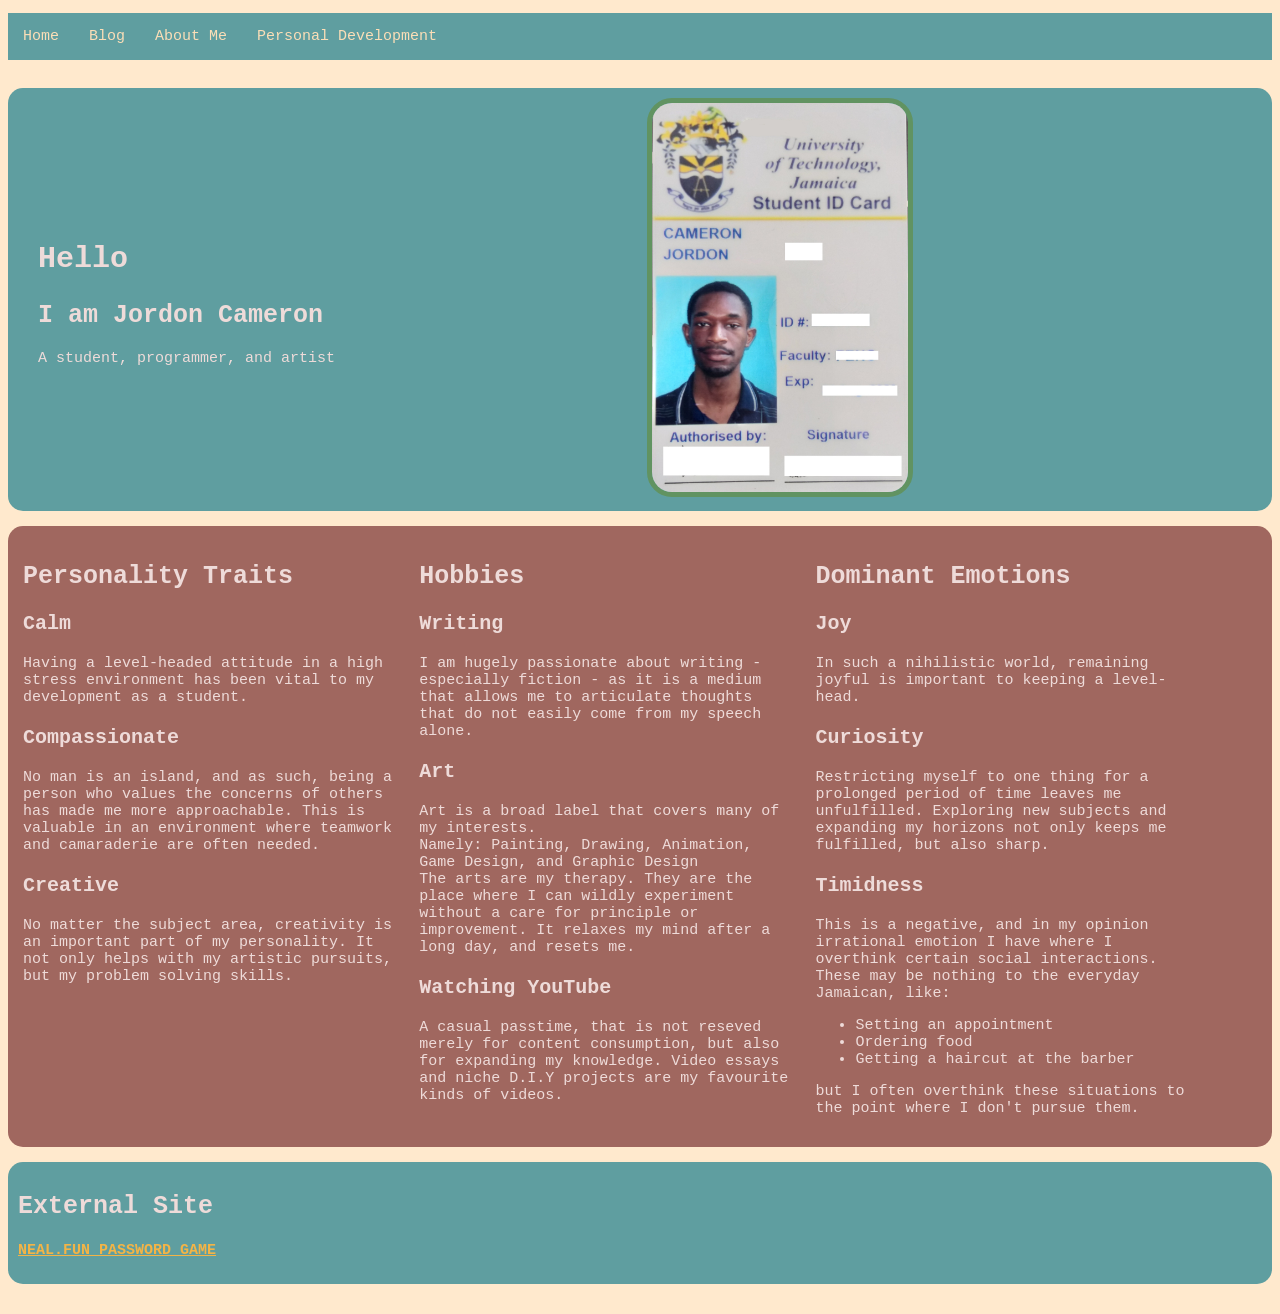
<file: index.html>
<!DOCTYPE html>
<html lang="en">
    <head>
        <meta charset="UTF-8">
        <meta name="viewport" content="width=device-width, initial-scale=1.0">
        <link rel="stylesheet" href="style.css">
        <title>Home</title>
    </head>
    <body id="indexpage">
        <ul class="navbar">
            <li><a href="index.html">Home</a></li>
            <li><a href="Codes/blog.html">Blog</a></li>
            <li><a href="Codes/aboutMe.html">About Me</a></li>
            <li><a href="Codes/personalDevelopment.html">Personal Development</a></li>
        </ul>
        <br>
        <section class="Hpage1">
            <div id="H1div1">
                <h1>Hello</h1>
                <h2>I am Jordon Cameron</h2>
                <p>A student, programmer, and artist</p>
            </div>
            <div>
                <a href="mailto:jordoncam11@gmail.com?subject=Re:%20Website%20Portfolio%20Assignment">
                    <img id="studentID" src="Assets/StudentID.jpg" alt="Image not found">
                </a>
            </div>
        </section>
        <br>
        <section class="Hpage2">
            <div id="H2div">
                <!--Add commentary on how this affects your school life-->
                <h2>Personality Traits</h2>
                <h3>Calm</h3>
                <p>Having a level-headed attitude in a high stress environment has been vital to my development as a student.</p>

                <h3>Compassionate</h3>
                <p>No man is an island, and as such, being a person who values the concerns of others has made me more approachable. This is valuable in an environment where teamwork and camaraderie are often needed.</p>

                <h3>Creative</h3>
                <p>No matter the subject area, creativity is an important part of my personality. It not only helps with my artistic pursuits, but my problem solving skills.</p>
            </div>
            
            <div id="H2div">
                <h2>Hobbies</h2>
                <h3>Writing</h3>
                <p>I am hugely passionate about writing - especially fiction - as it is a medium that allows me to articulate thoughts that do not easily come from my speech alone.</p>

                <h3>Art</h3>
                <p>Art is a broad label that covers many of my interests.
                <br>Namely: Painting, Drawing, Animation, Game Design, and Graphic Design
                <br>The arts are my therapy. They are the place where I can wildly experiment without a care for principle or improvement. It relaxes my mind after a long day, and resets me.</p>

                <h3>Watching YouTube</h3>
                <p>A casual passtime, that is not reseved merely for content consumption, but also for expanding my knowledge. Video essays and niche D.I.Y projects are my favourite kinds of videos.</p>
            </div>

            <div id="H2div">
                <h2>Dominant Emotions</h2>
                <h3>Joy</h3>
                <p>In such a nihilistic world, remaining joyful is important to keeping a level-head.</p>

                <h3>Curiosity</h3>
                <p>Restricting myself to one thing for a prolonged period of time leaves me unfulfilled. Exploring new subjects and expanding my horizons not only keeps me fulfilled, but also sharp.</p>

                <h3>Timidness</h3>
                <p>This is a negative, and in my opinion irrational emotion I have where I overthink certain social interactions. These may be nothing to the everyday Jamaican, like: </p>
                <ul>
                    <li>Setting an appointment</li>
                    <li>Ordering food</li>
                    <li>Getting a haircut at the barber</li>
                </ul>
                <p> but I often overthink these situations to the point where I don't pursue them.</p>
            </div>
        </section>
        <br>
        <section class="Hpage3">
            <h2>External Site</h2>
            <a href="https://neal.fun/password-game/"><p><b>NEAL.FUN PASSWORD GAME</b></p></a>
        </section>
    </body>
</html>
</file>
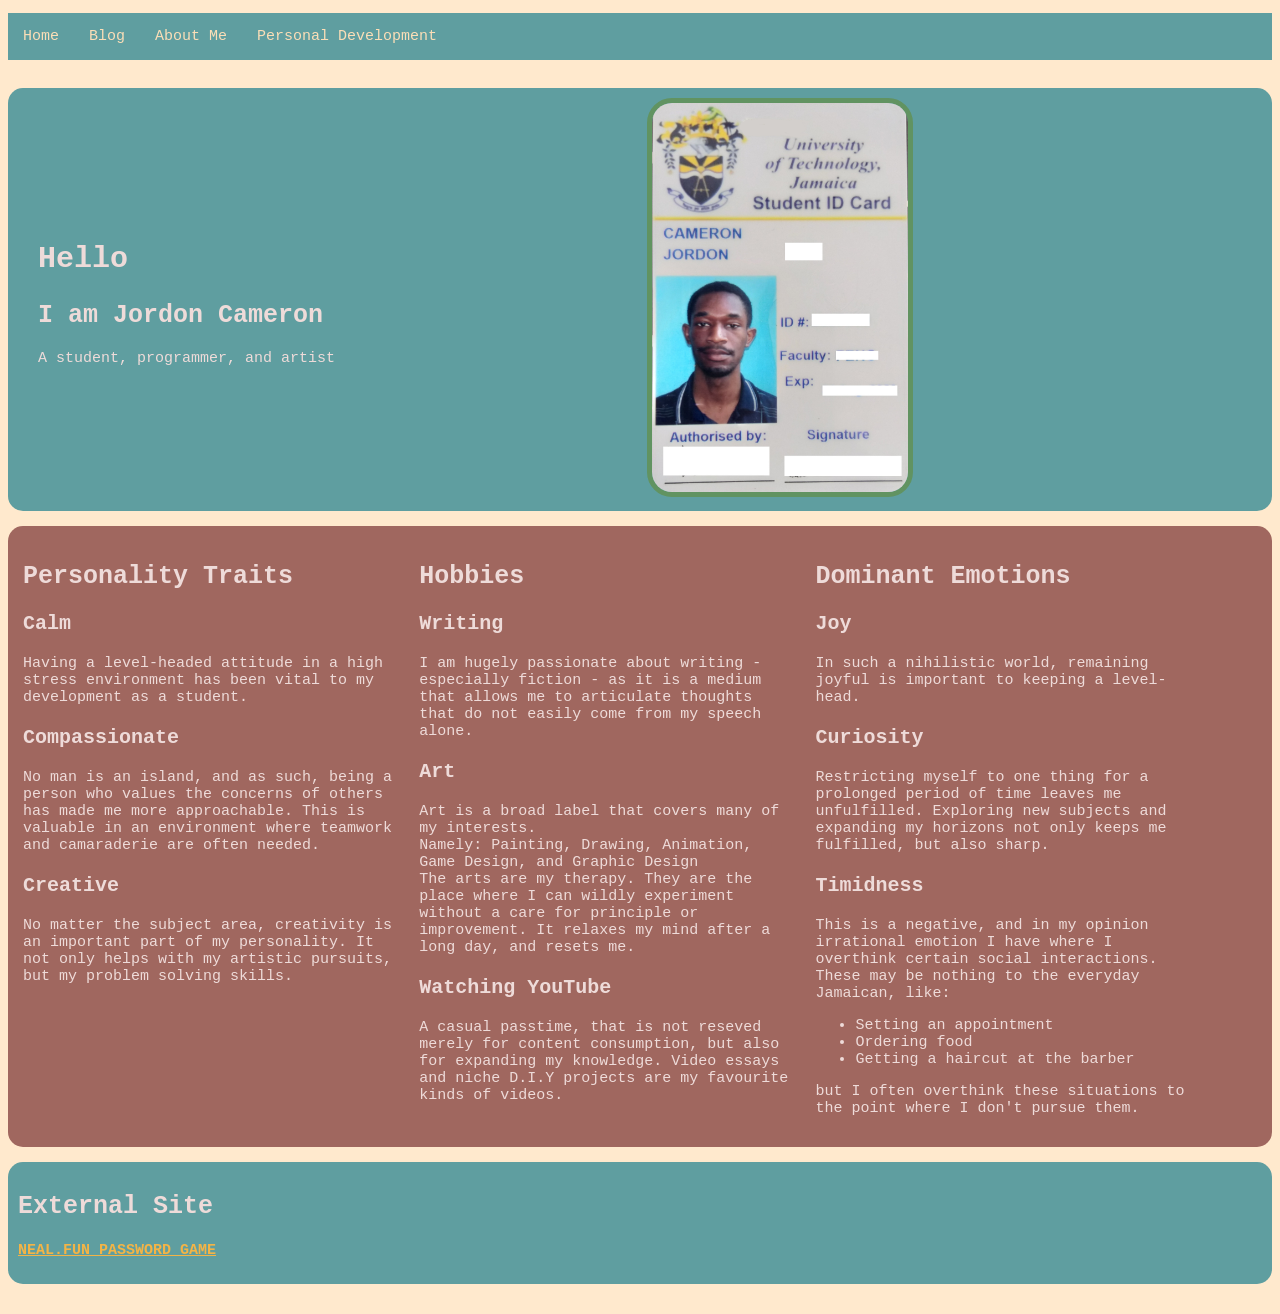
<file: Codes/index.html>
<!DOCTYPE html>
<html lang="en">
    <head>
        <meta charset="UTF-8">
        <meta name="viewport" content="width=device-width, initial-scale=1.0">
        <link rel="stylesheet" href="../style.css">
        <title>Home</title>
    </head>
    <body id="indexpage">
        <ul class="navbar">
            <li><a href="index.html">Home</a></li>
            <li><a href="blog.html">Blog</a></li>
            <li><a href="aboutMe.html">About Me</a></li>
            <li><a href="personalDevelopment.html">Personal Development</a></li>
        </ul>
        <br>
        <section class="Hpage1">
            <div id="H1div1">
                <h1>Hello</h1>
                <h2>I am Jordon Cameron</h2>
                <p>A student, programmer, and artist</p>
            </div>
            <div>
                <a href="mailto:jordoncam11@gmail.com?subject=Re:%20Website%20Portfolio%20Assignment">
                    <img id="studentID" src="../Assets/StudentID.jpg" alt="Image not found">
                </a>
            </div>
        </section>
        <br>
        <section class="Hpage2">
            <div id="H2div">
                <!--Add commentary on how this affects your school life-->
                <h2>Personality Traits</h2>
                <h3>Calm</h3>
                <p>Having a level-headed attitude in a high stress environment has been vital to my development as a student.</p>

                <h3>Compassionate</h3>
                <p>No man is an island, and as such, being a person who values the concerns of others has made me more approachable. This is valuable in an environment where teamwork and camaraderie are often needed.</p>

                <h3>Creative</h3>
                <p>No matter the subject area, creativity is an important part of my personality. It not only helps with my artistic pursuits, but my problem solving skills.</p>
            </div>
            
            <div id="H2div">
                <h2>Hobbies</h2>
                <h3>Writing</h3>
                <p>I am hugely passionate about writing - especially fiction - as it is a medium that allows me to articulate thoughts that do not easily come from my speech alone.</p>

                <h3>Art</h3>
                <p>Art is a broad label that covers many of my interests.
                <br>Namely: Painting, Drawing, Animation, Game Design, and Graphic Design
                <br>The arts are my therapy. They are the place where I can wildly experiment without a care for principle or improvement. It relaxes my mind after a long day, and resets me.</p>

                <h3>Watching YouTube</h3>
                <p>A casual passtime, that is not reseved merely for content consumption, but also for expanding my knowledge. Video essays and niche D.I.Y projects are my favourite kinds of videos.</p>
            </div>

            <div id="H2div">
                <h2>Dominant Emotions</h2>
                <h3>Joy</h3>
                <p>In such a nihilistic world, remaining joyful is important to keeping a level-head.</p>

                <h3>Curiosity</h3>
                <p>Restricting myself to one thing for a prolonged period of time leaves me unfulfilled. Exploring new subjects and expanding my horizons not only keeps me fulfilled, but also sharp.</p>

                <h3>Timidness</h3>
                <p>This is a negative, and in my opinion irrational emotion I have where I overthink certain social interactions. These may be nothing to the everyday Jamaican, like: </p>
                <ul>
                    <li>Setting an appointment</li>
                    <li>Ordering food</li>
                    <li>Getting a haircut at the barber</li>
                </ul>
                <p> but I often overthink these situations to the point where I don't pursue them.</p>
            </div>
        </section>
        <br>
        <section class="Hpage3">
            <h2>External Site</h2>
            <a href="https://neal.fun/password-game/"><p><b>NEAL.FUN PASSWORD GAME</b></p></a>
        </section>
    </body>
</html>
</file>
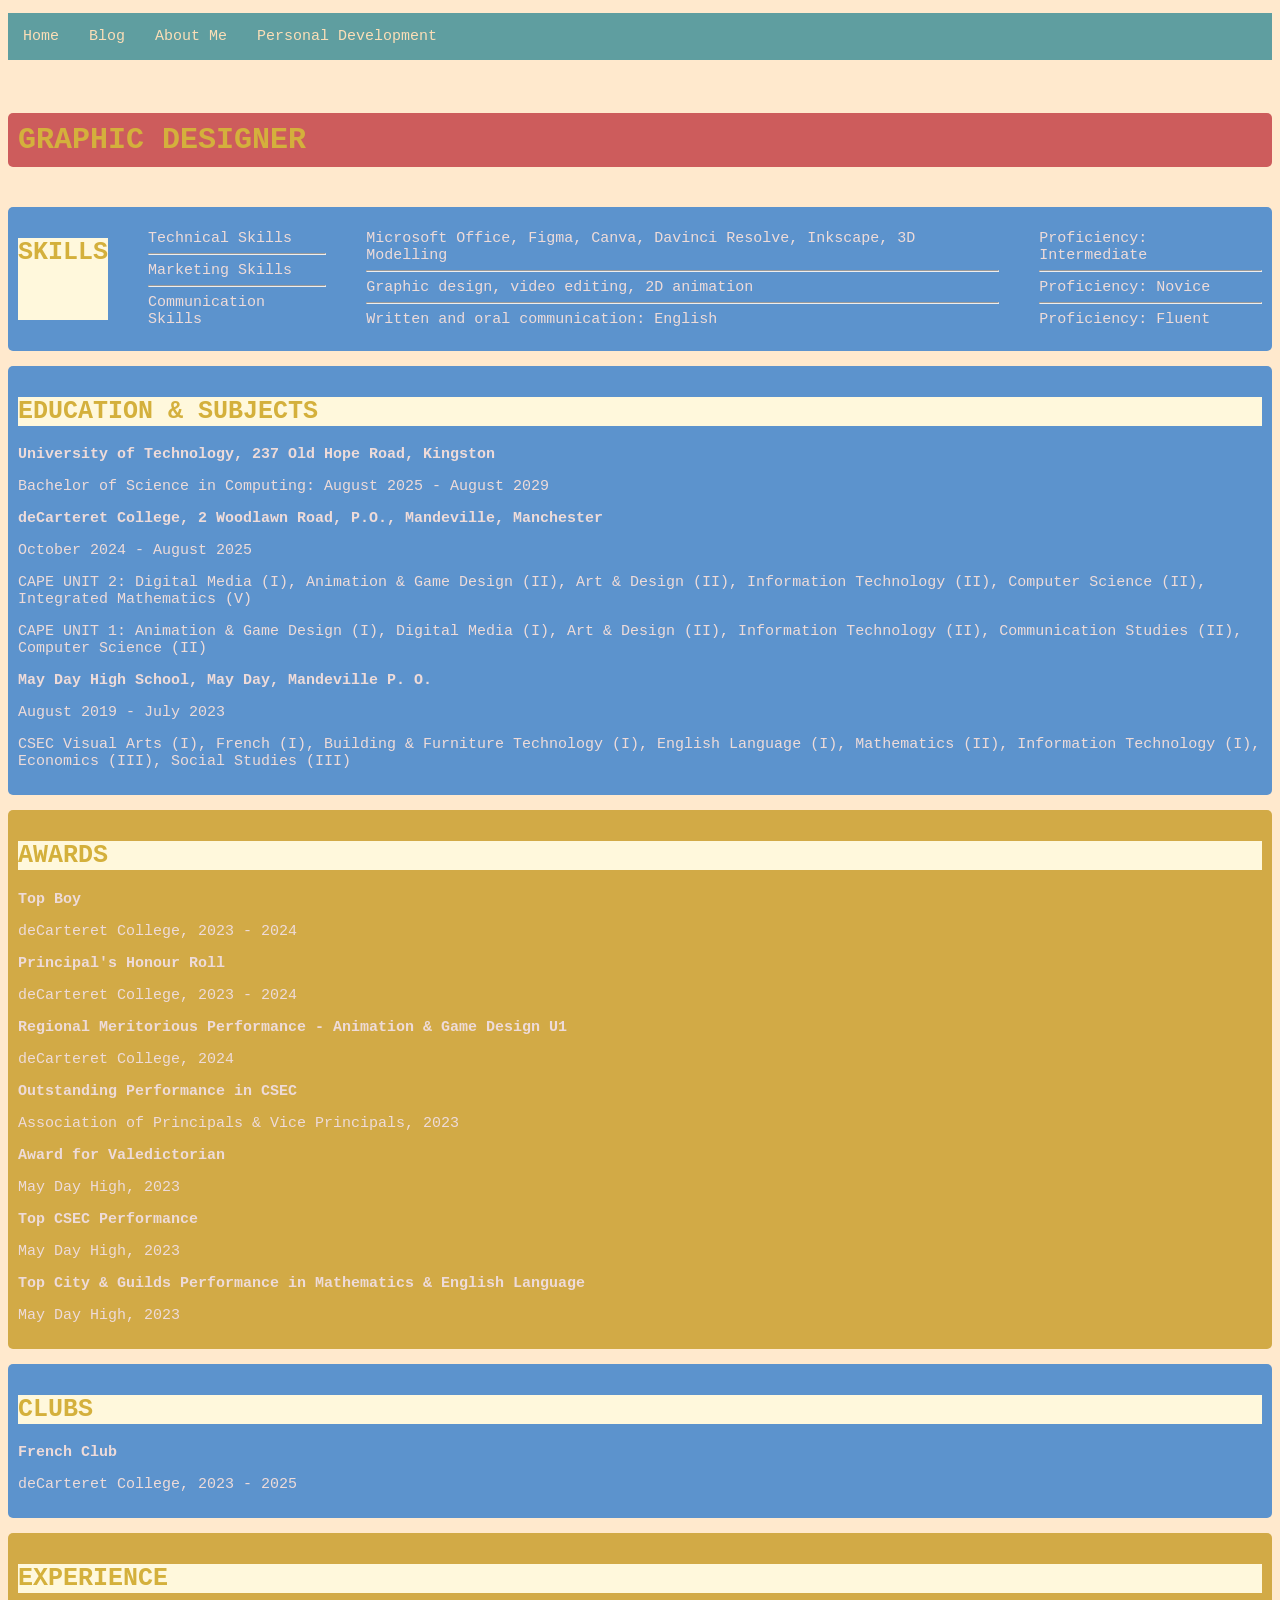
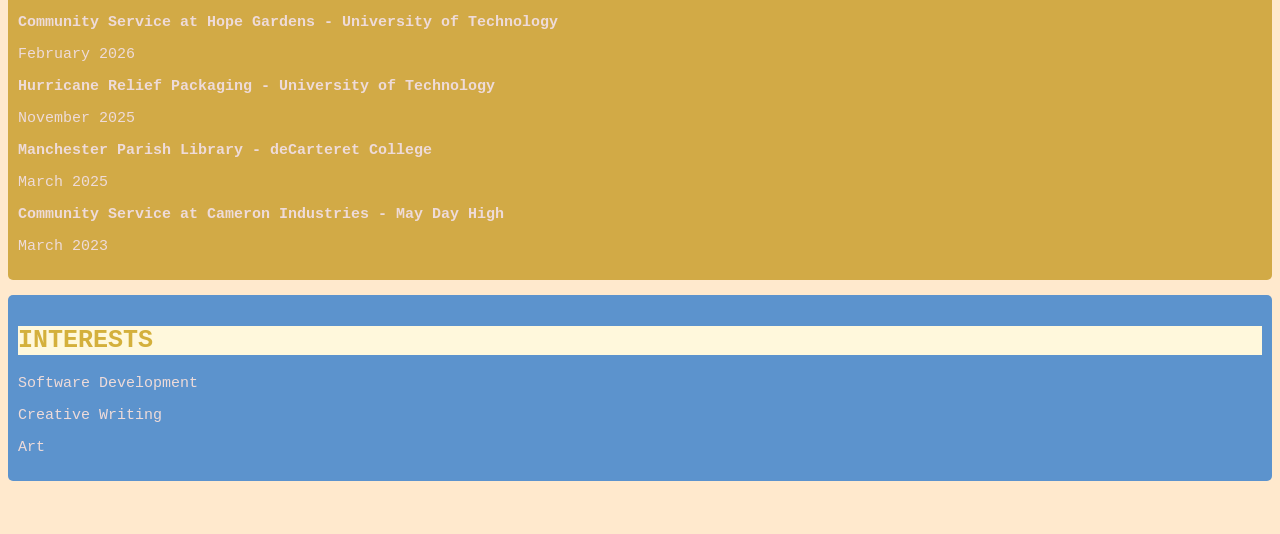
<file: aboutMe.html>
<!DOCTYPE html>
<html lang="en">
    <head>
        <meta charset="UTF-8">
        <meta name="viewport" content="width=device-width, initial-scale=1.0">
        <link rel="stylesheet" href="style.css">
        <title>About Me</title>
    </head>
    <body id="aboutmepage">
        <ul class="navbar">
            <li><a href="index.html">Home</a></li>
            <li><a href="blog.html">Blog</a></li>
            <li><a href="aboutMe.html">About Me</a></li>
            <li><a href="personalDevelopment.html">Personal Development</a></li>
        </ul>
        <br>
        
        <section>
            <h1 id="amprt1">GRAPHIC DESIGNER</h1> <br>
        </section>

        <section id="amprt2">
            <h2>SKILLS</h2>
            <div id="table">
                <ul>
                    <li>Technical Skills</li>
                    <hr>
                    <li>Marketing Skills</li>
                    <hr>
                    <li>Communication Skills</li>
                </ul>
                <ul>
                    <li>Microsoft Office, Figma, Canva, Davinci Resolve, Inkscape, 3D Modelling</li>
                    <hr>
                    <li>Graphic design, video editing, 2D animation</li>
                    <hr>
                    <li>Written and oral communication: English</li>
                </ul>
                <ul>
                    <li>Proficiency: Intermediate</li>
                    <hr>
                    <li>Proficiency: Novice</li>
                    <hr>
                    <li>Proficiency: Fluent</li>
                </ul>
            </div>
        </section>
        <br>
        
        <section id="amprt3">
            <h2>EDUCATION & SUBJECTS</h2>
            <p><b>University of Technology, 237 Old Hope Road, Kingston</b></p>
            <p>Bachelor of Science in Computing: August 2025 - August 2029</p>

            <p><b>deCarteret College, 2 Woodlawn Road, P.O., Mandeville, Manchester</b></p>
            <p>October 2024 - August 2025</p>

            <p><b></b></p>
            <p>CAPE UNIT 2: Digital Media (I), Animation & Game Design (II), Art & Design (II), Information Technology (II), Computer Science (II), Integrated Mathematics (V)</p>
            <p>CAPE UNIT 1: Animation & Game Design (I), Digital Media (I), Art & Design (II), Information Technology (II), Communication Studies (II), Computer Science (II)</p>

            <p><b>May Day High School, May Day, Mandeville P. O.</b></p>
            <p>August 2019 - July 2023</p>

            <p><b></b></p>
            <p>CSEC Visual Arts (I), French (I), Building & Furniture Technology (I), English Language (I), Mathematics (II), Information Technology (I), Economics (III), Social Studies (III)</p>
        </section>
        <br>
        
        <section id="amprt4">
            <!--Awards-->
            <h2>AWARDS</h2>

            <p> <b>Top Boy</b> </p>
            <p>deCarteret College, 2023 - 2024</p>

            <p> <b>Principal's Honour Roll</b> </p>
            <p>deCarteret College, 2023 - 2024</p>

            <p> <b>Regional Meritorious Performance - Animation & Game Design U1</b> </p>
            <p>deCarteret College, 2024</p>

            <p> <b>Outstanding Performance in CSEC</b> </p>
            <p>Association of Principals & Vice Principals, 2023</p>

            <p> <b>Award for Valedictorian</b> </p>
            <p>May Day High, 2023</p>

            <p> <b>Top CSEC Performance</b> </p>
            <p>May Day High, 2023</p>

            <p> <b>Top City & Guilds Performance in Mathematics & English Language</b> </p>
            <p>May Day High, 2023</p>
        </section>
        <br>
        
        <section id="amprt5">
            <!--Clubs-->
            <h2>CLUBS</h2>
            <p> <b>French Club</b> </p>
            <p>deCarteret College, 2023 - 2025</p>
        </section>
        <br>

        <section id="amprt6">
            <!--Experience-->
            <h2>EXPERIENCE</h2>
            <p> <b>Community Service at Hope Gardens  - University of Technology</b> </p>
            <p>February 2026</p>
            <p> <b>Hurricane Relief Packaging - University of Technology</b> </p>
            <p>November 2025</p>
            <p> <b>Manchester Parish Library - deCarteret College</b> </p>
            <p>March 2025</p>
            <p> <b>Community Service at Cameron Industries - May Day High</b> </p>
            <p>March 2023</p>
        </section>
        <br>

        <section id="amprt7">
            <h2>INTERESTS</h2>
            <p>Software Development</p>
            <p>Creative Writing</p>
            <p>Art</p>
        </section>

    </body>
</html>
</file>
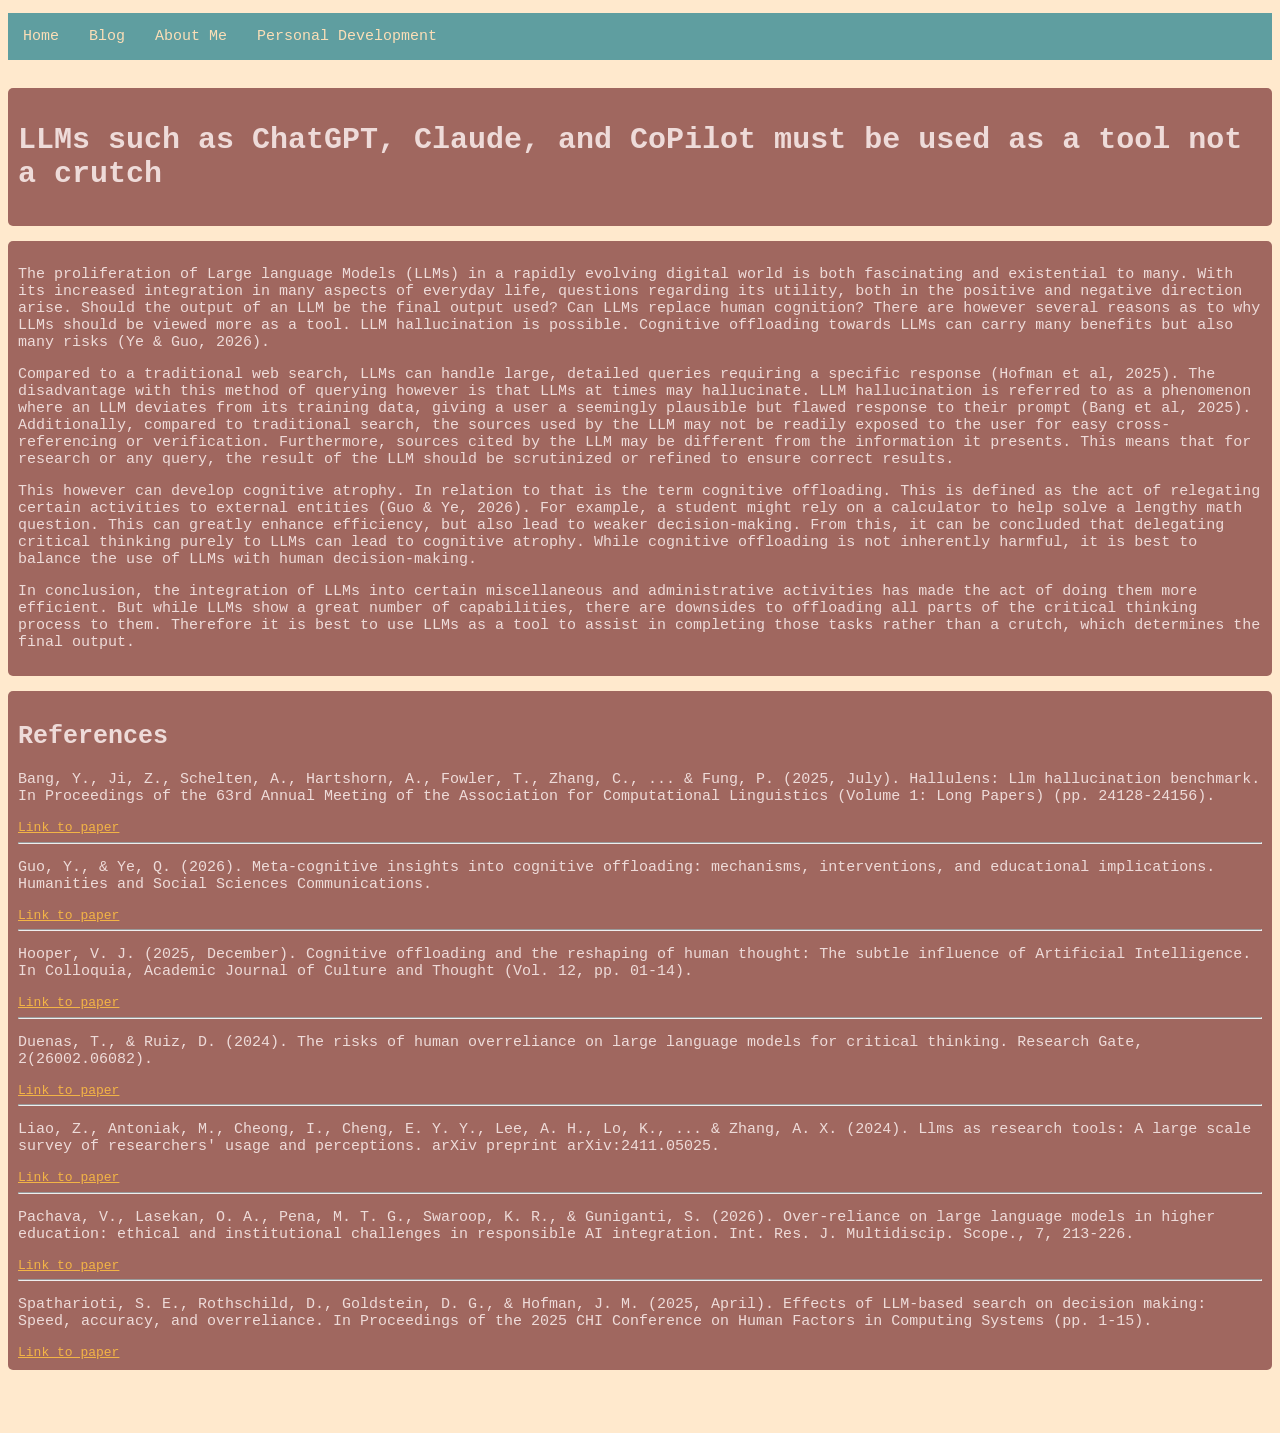
<file: blog.html>
<!DOCTYPE html>
<html lang="en">
    <head>
        <meta charset="UTF-8">
        <meta name="viewport" content="width=device-width, initial-scale=1.0">
        <link rel="stylesheet" href="style.css">
        <title>Blog</title>
    </head>
    <body id="blogpage">
        <ul class="navbar">
            <li><a href="index.html">Home</a></li>
            <li><a href="blog.html">Blog</a></li>
            <li><a href="aboutMe.html">About Me</a></li>
            <li><a href="personalDevelopment.html">Personal Development</a></li>
        </ul>
        <br>
        
        <section id="Bpage1">
            <div id="BDiv1">
                <h1>LLMs such as ChatGPT, Claude, and CoPilot must be used as a tool not a crutch</h1>
            </div>
            <br>
            <!--I am for the moot
            Questions: Argument on the other side, why use LLMs as tools, how LLMs are used as tools-->
            <div id="BDiv2">
                <p>
                    The proliferation of Large language Models (LLMs) in a rapidly evolving digital world is both fascinating and existential to many. With its increased integration in many aspects of everyday life, questions regarding its utility, both in the positive and negative direction arise. Should the output of an LLM be the final output used? Can LLMs replace human cognition? There are however several reasons as to why LLMs should be viewed more as a tool. LLM hallucination is possible. Cognitive offloading towards LLMs can carry many benefits but also many risks (Ye & Guo, 2026).
                </p>

                <p>
                    Compared to a traditional web search, LLMs can handle large, detailed queries requiring a specific response (Hofman et al, 2025). The disadvantage with this method of querying however is that LLMs at times may hallucinate. LLM hallucination is referred to as a phenomenon where an LLM deviates from its training data, giving a user a seemingly plausible but flawed response to their prompt (Bang et al, 2025). Additionally, compared to traditional search, the sources used by the LLM may not be readily exposed to the user for easy cross-referencing or verification. Furthermore, sources cited by the LLM may be different from the information it presents. This means that for research or any query, the result of the LLM should be scrutinized or refined to ensure correct results.
                </p>

                <p>
                    This however can develop cognitive atrophy. In relation to that is the term cognitive offloading. This is defined as the act of relegating certain activities to external entities (Guo & Ye, 2026). For example, a student might rely on a calculator to help solve a lengthy math question. This can greatly enhance efficiency, but also lead to weaker decision-making. From this, it can be concluded that delegating critical thinking purely to LLMs can lead to cognitive atrophy. While cognitive offloading is not inherently harmful, it is best to balance the use of LLMs with human decision-making.
                </p>

                <p>
                    In conclusion, the integration of LLMs into certain miscellaneous and administrative activities has made the act of doing them more efficient. But while LLMs show a great number of capabilities, there are downsides to offloading all parts of the critical thinking process to them. Therefore it is best to use LLMs as a tool to assist in completing those tasks rather than a crutch, which determines the final output.
                </p>
            </div>
            <br>
            <div>
                <h2>References</h2>
                <p>Bang, Y., Ji, Z., Schelten, A., Hartshorn, A., Fowler, T., Zhang, C., ... & Fung, P. (2025, July). Hallulens: Llm hallucination benchmark. In Proceedings of the 63rd Annual Meeting of the Association for Computational Linguistics (Volume 1: Long Papers) (pp. 24128-24156).</p>
                <a href="https://aclanthology.org/2025.acl-long.1176.pdf">Link to paper</a>
                <br> <hr>

                <p>Guo, Y., & Ye, Q. (2026). Meta-cognitive insights into cognitive offloading: mechanisms, interventions, and educational implications. Humanities and Social Sciences Communications.</p>
                <a href="https://www.nature.com/articles/s41599-026-06621-5_reference.pdf">Link to paper</a>
                <br> <hr>

                <p>Hooper, V. J. (2025, December). Cognitive offloading and the reshaping of human thought: The subtle influence of Artificial Intelligence. In Colloquia, Academic Journal of Culture and Thought (Vol. 12, pp. 01-14).</p>
                <a href="https://colloquia.uhemisferios.edu.ec/index.php/colloquia/en/article/view/185/170">Link to paper</a>
                <br> <hr>

                <p>Duenas, T., & Ruiz, D. (2024). The risks of human overreliance on large language models for critical thinking. Research Gate, 2(26002.06082).</p>
                <a href="https://d1wqtxts1xzle7.cloudfront.net/119525193/Assessing_the_Risks_of_Human_Overreliance_on_Large_Language_Models_for_Critical_Thinking-libre.pdf?1731439140=&response-content-disposition=inline%3B+filename%3DAssessing_the_Risks_of_Human_Overrelianc.pdf&Expires=1790262801&Signature=bGWq6GHpGheVoHjdIfEZHMe9OqNqZAlZzL2qFofSR04qs74J9c7ScTJHi-greuj-M-gopHsUoZTOq1kjXB1Scq~-oLBFR9ddbPmnZtHHpTP-kbQU7QkVfYMWhUjRaCbRIaurnf-ME-cgUH4ycQ7~TqUaE2kVU7t-T32iLSko7Z9tBZMjd8DIwyWkuENBOK36WTfYmyujUVwvwJikGh8dWnELZBStk41CXEhMv9sPQCAD~4ywxGBQht6ZcjhG2jbAlsgwgVKtm~NBChCvkbUerPtNcFt3Hu~1BBZZa4m5xF-vp~yfe7MMXjU1HX~9cyYVFpd6RXH67nHqN2Hk0ue8DA__&Key-Pair-Id=APKAJLOHF5GGSLRBV4ZA">Link to paper</a>
                <br> <hr>

                <p>Liao, Z., Antoniak, M., Cheong, I., Cheng, E. Y. Y., Lee, A. H., Lo, K., ... & Zhang, A. X. (2024). Llms as research tools: A large scale survey of researchers' usage and perceptions. arXiv preprint arXiv:2411.05025.</p>
                <a href="https://arxiv.org/pdf/2411.05025">Link to paper</a>
                <br> <hr>

                <p>Pachava, V., Lasekan, O. A., Pena, M. T. G., Swaroop, K. R., & Guniganti, S. (2026). Over-reliance on large language models in higher education: ethical and institutional challenges in responsible AI integration. Int. Res. J. Multidiscip. Scope., 7, 213-226.</p>
                <a href="https://www.irjms.com/wp-content/uploads/2026/04/Manuscript_IRJMS_09619_WS.pdf">Link to paper</a>
                <br> <hr>

                <p>Spatharioti, S. E., Rothschild, D., Goldstein, D. G., & Hofman, J. M. (2025, April). Effects of LLM-based search on decision making: Speed, accuracy, and overreliance. In Proceedings of the 2025 CHI Conference on Human Factors in Computing Systems (pp. 1-15).</p>
                <a href="https://dl.acm.org/doi/pdf/10.1145/3706598.3714082">Link to paper</a>
            </div>
        </section>
        
    </body>
</html>
</file>
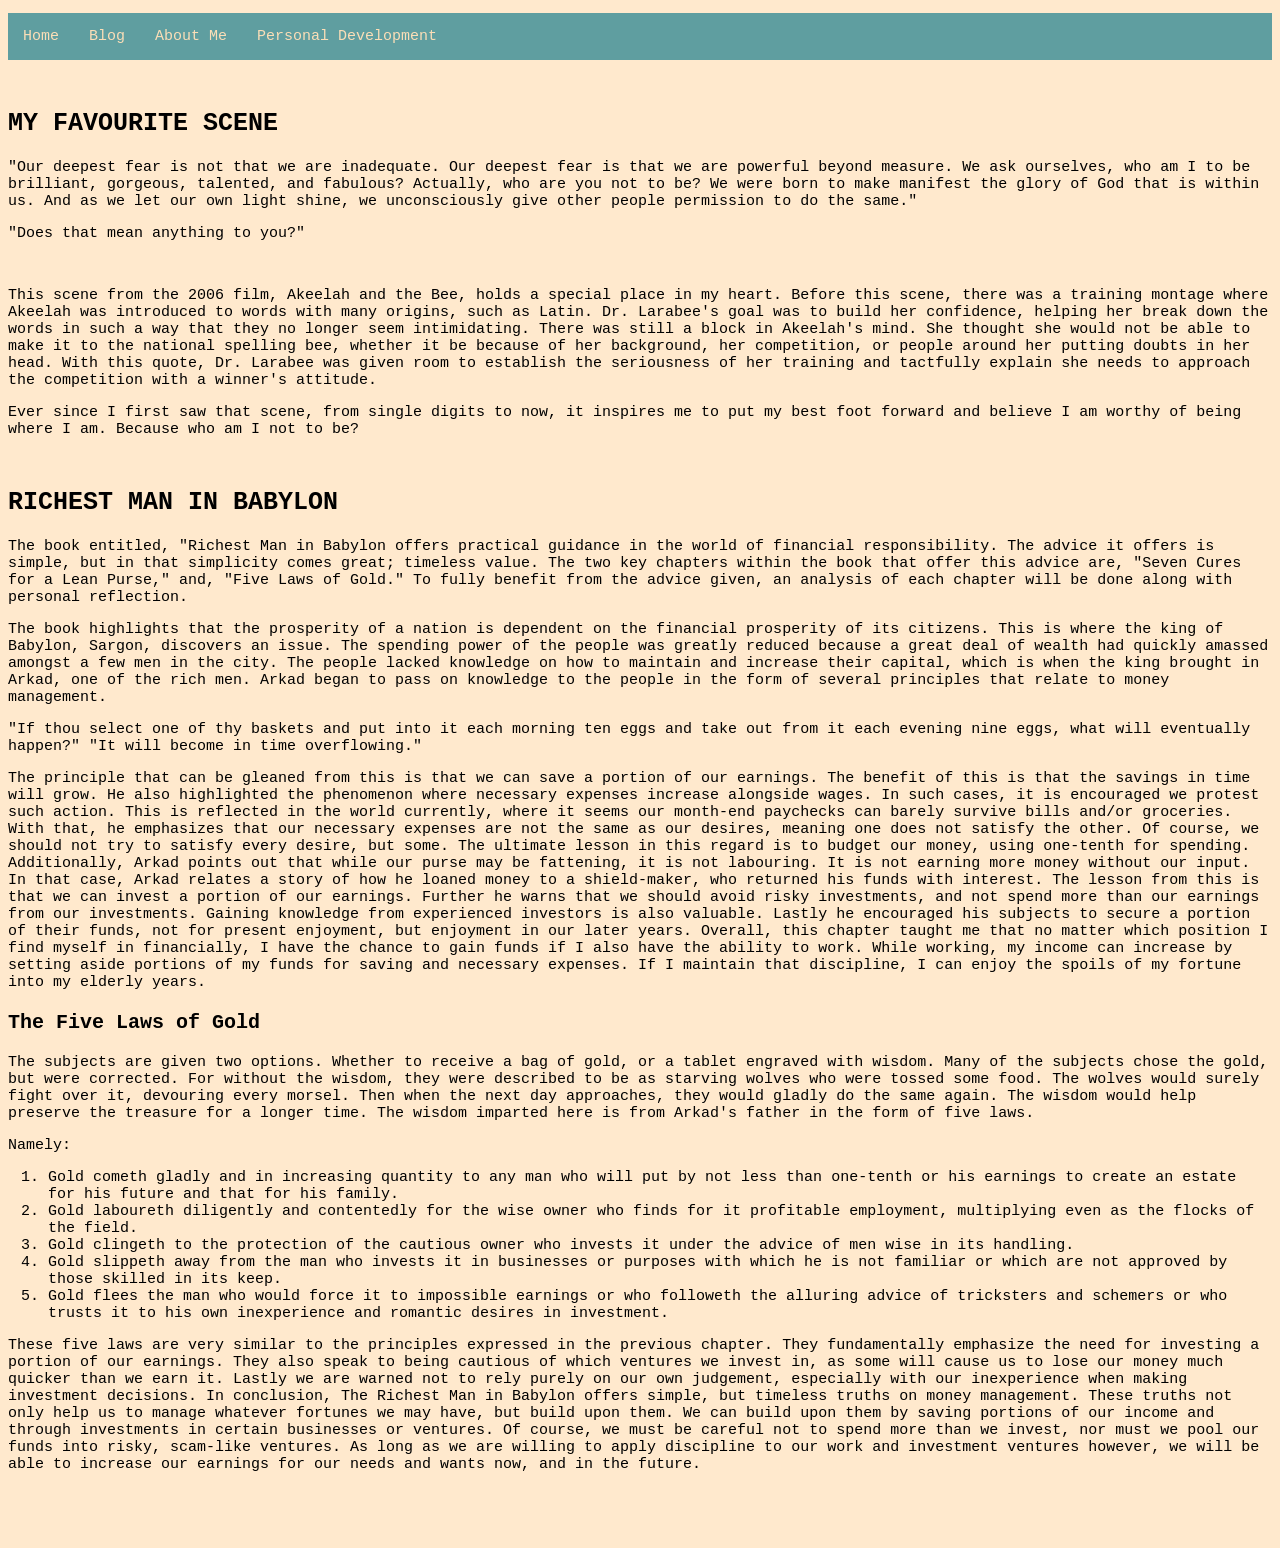
<file: personalDevelopment.html>
<!DOCTYPE html>
<html lang="en">
    <head>
        <meta charset="UTF-8">
        <meta name="viewport" content="width=device-width, initial-scale=1.0">
        <link rel="stylesheet" href="style.css">
        <title>Personal Development</title>
    </head>
    <body id="personaldevelopmentpage">
        <ul class="navbar">
            <li><a href="index.html">Home</a></li>
            <li><a href="blog.html">Blog</a></li>
            <li><a href="aboutMe.html">About Me</a></li>
            <li><a href="personalDevelopment.html">Personal Development</a></li>
        </ul>
        <br>
        <section>
            <h2>MY FAVOURITE SCENE</h2>
            <p>"Our deepest fear is not that we are inadequate. Our deepest fear is that we are powerful beyond measure. We ask ourselves, who am I to be brilliant, gorgeous, talented, and fabulous? Actually, who are you not to be? We were born to make manifest the glory of God that is within us. And as we let our own light shine, we unconsciously give other people permission to do the same."</p>

            <p>"Does that mean anything to you?"</p>
            <br>
            <p>This scene from the 2006 film, Akeelah and the Bee, holds a special place in my heart. Before this scene, there was a training montage where Akeelah was introduced to words with many origins, such as Latin. Dr. Larabee's goal was to build her confidence, helping her break down the words in such a way that they no longer seem intimidating. There was still a block in Akeelah's mind. She thought she would not be able to make it to the national spelling bee, whether it be because of her background, her competition, or people around her putting doubts in her head.
            With this quote, Dr. Larabee was given room to establish the seriousness of her training and tactfully explain she needs to approach the competition with a winner's attitude.</p>

            <p>Ever since I first saw that scene, from single digits to now, it inspires me to put my best foot forward and believe I am worthy of being where I am. Because who am I not to be?</p>
        </section>
        <br>
        <section>
            <h2>RICHEST MAN IN BABYLON</h2>
            <p>
                The book entitled, "Richest Man in Babylon offers practical guidance in the world of financial responsibility. The advice it offers is simple, but in that simplicity comes great; timeless value. The two key chapters within the book that offer this advice are, "Seven Cures for a Lean Purse," and, "Five Laws of Gold." To fully benefit from the advice given, an analysis of each chapter will be done along with personal reflection.
            </p>
            <p>
                The book highlights that the prosperity of a nation is dependent on the financial prosperity of its citizens. This is where the king of Babylon, Sargon, discovers an issue. The spending power of the people was greatly reduced because a great deal of wealth had quickly amassed amongst a few men in the city. The people lacked knowledge on how to maintain and increase their capital, which is when the king brought in Arkad, one of the rich men. Arkad began to pass on knowledge to the people in the form of several principles that relate to money management.
            </p>
            <p>
                "If thou select one of thy baskets and put into it each morning ten eggs and take out from it each evening nine eggs, what will eventually happen?"
                "It will become in time overflowing."
            </p>
            <p>
                The principle that can be gleaned from this is that we can save a portion of our earnings. The benefit of this is that the savings in time will grow.
                He also highlighted the phenomenon where necessary expenses increase alongside wages. In such cases, it is encouraged we protest such action. This is reflected in the world currently, where it seems our month-end paychecks can barely survive bills and/or groceries. With that, he emphasizes that our necessary expenses are not the same as our desires, meaning one does not satisfy the other. Of course, we should not try to satisfy every desire, but some. The ultimate lesson in this regard is to budget our money, using one-tenth for spending.
                Additionally, Arkad points out that while our purse may be fattening, it is not labouring. It is not earning more money without our input. In that case, Arkad relates a story of how he loaned money to a shield-maker, who returned his funds with interest. The lesson from this is that we can invest a portion of our earnings.
                Further he warns that we should avoid risky investments, and not spend more than our earnings from our investments. Gaining knowledge from experienced investors is also valuable.
                Lastly he encouraged his subjects to secure a portion of their funds, not for present enjoyment, but enjoyment in our later years.
                Overall, this chapter taught me that no matter which position I find myself in financially, I have the chance to gain funds if I also have the ability to work. While working, my income can increase by setting aside portions of my funds for saving and necessary expenses. If I maintain that discipline, I can enjoy the spoils of my fortune into my elderly years.
            </p>

            <h3>The Five Laws of Gold</h3>
            <p>
                The subjects are given two options. Whether to receive a bag of gold, or a tablet engraved with wisdom. Many of the subjects chose the gold, but were corrected. For without the wisdom, they were described to be as starving wolves who were tossed some food. The wolves would surely fight over it, devouring every morsel. Then when the next day approaches, they would gladly do the same again. The wisdom would help preserve the treasure for a longer time. The wisdom imparted here is from Arkad's father in the form of five laws.
            </p>
            
            
            <p>Namely:</p> 
            <ol>
                <li>Gold cometh gladly and in increasing quantity to any man who will put by not less than one-tenth or his earnings to create an estate for his future and that for his family.</li>
                <li>Gold laboureth diligently and contentedly for the wise owner who finds for it profitable employment, multiplying even as the flocks of the field.</li>
                <li>Gold clingeth to the protection of the cautious owner who invests it under the advice of men wise in its handling.</li>
                <li>Gold slippeth away from the man who invests it in businesses or purposes with which he is not familiar or which are not approved by those skilled in its keep.</li>
                <li>Gold flees the man who would force it to impossible earnings or who followeth the alluring advice of tricksters and schemers or who trusts it to his own inexperience and romantic desires in investment.</li>
            </ol>
            <p>
            These five laws are very similar to the principles expressed in the previous chapter. They fundamentally emphasize the need for investing a portion of our earnings. They also speak to being cautious of which ventures we invest in, as some will cause us to lose our money much quicker than we earn it. Lastly we are warned not to rely purely on our own judgement, especially with our inexperience when making investment decisions.
                
            In conclusion, The Richest Man in Babylon offers simple, but timeless truths on money management. These truths not only help us to manage whatever fortunes we may have, but build upon them. We can build upon them by saving portions of our income and through investments in certain businesses or ventures. Of course, we must be careful not to spend more than we invest, nor must we pool our funds into risky, scam-like ventures. As long as we are willing to apply discipline to our work and investment ventures however, we will be able to increase our earnings for our needs and wants now, and in the future.
            </p>
        </section>

        
    </body>
</html>
</file>
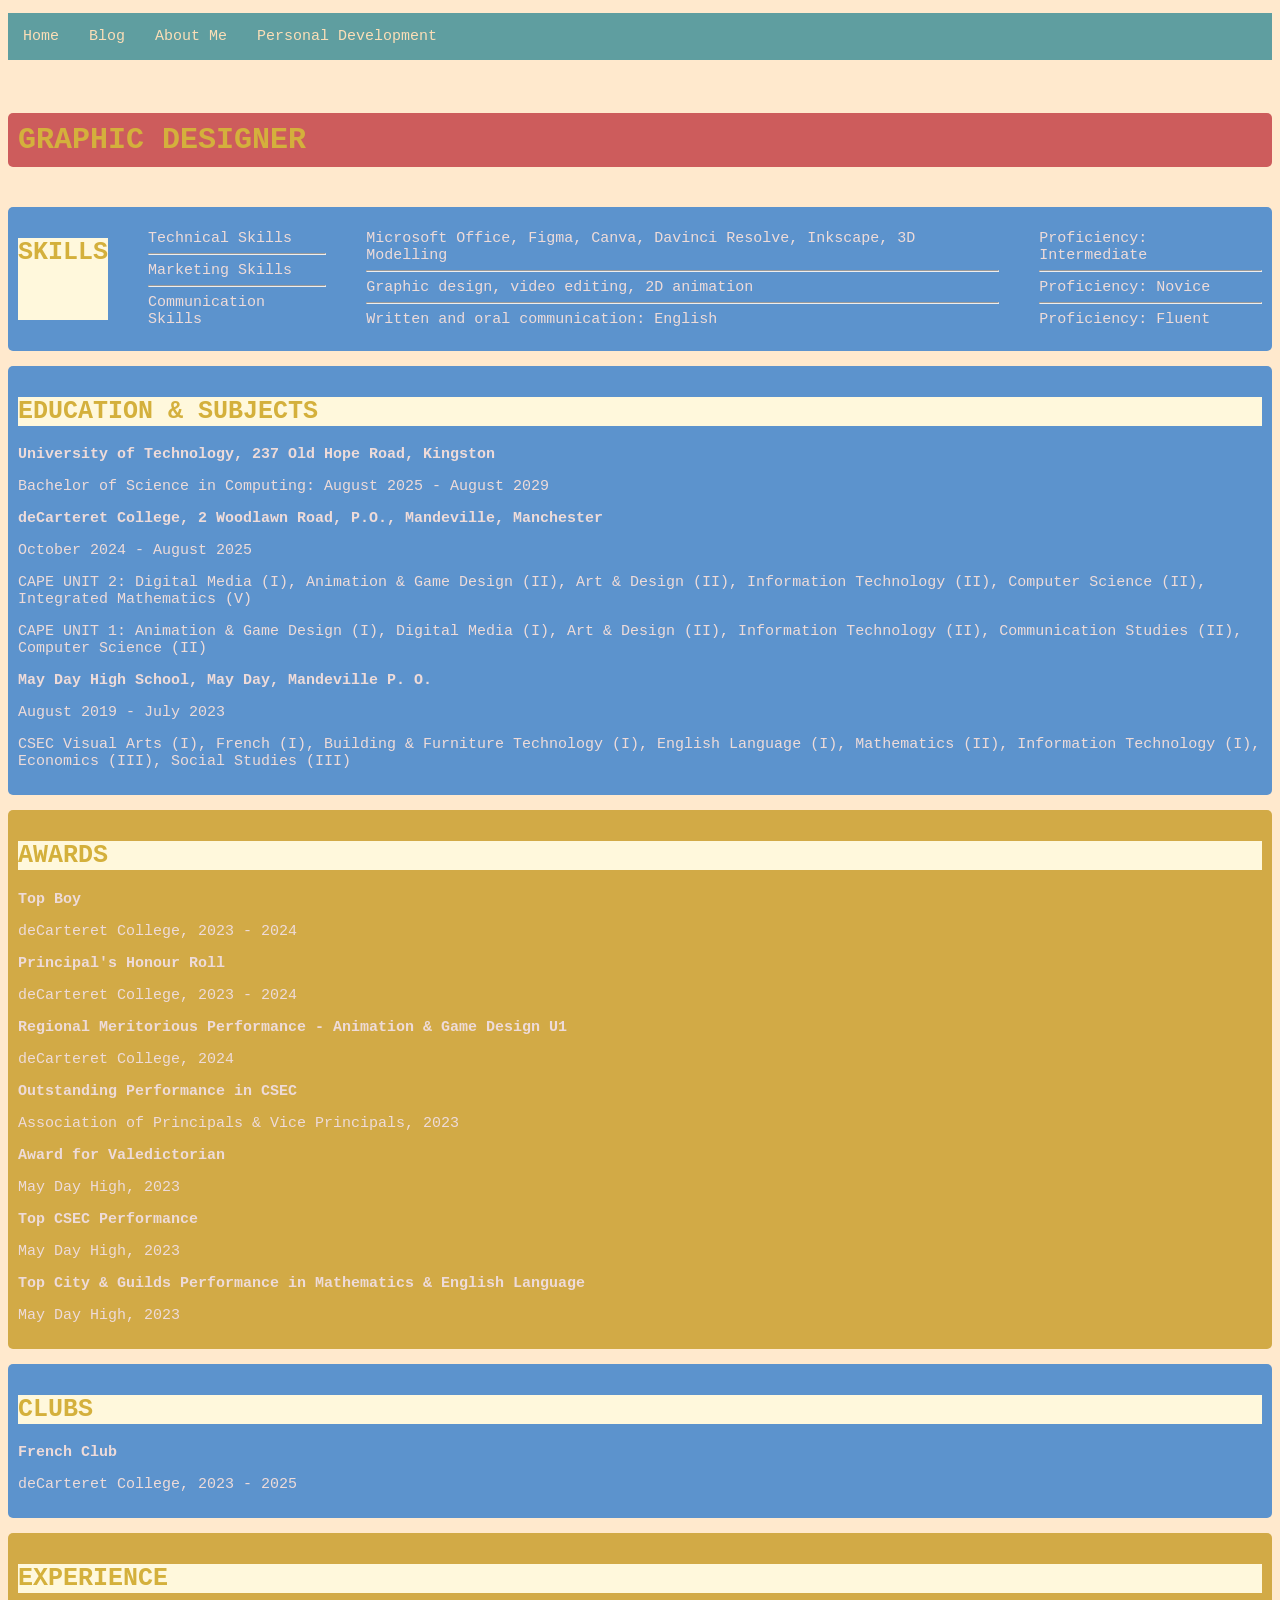
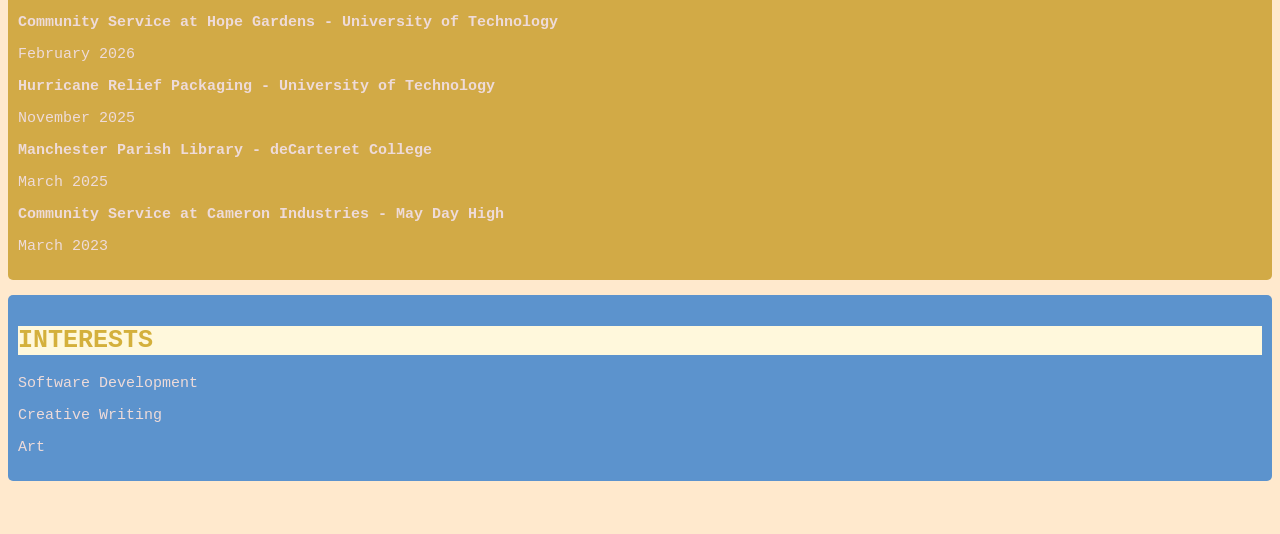
<file: Codes/aboutMe.html>
<!DOCTYPE html>
<html lang="en">
    <head>
        <meta charset="UTF-8">
        <meta name="viewport" content="width=device-width, initial-scale=1.0">
        <link rel="stylesheet" href="../style.css">
        <title>About Me</title>
    </head>
    <body id="aboutmepage">
        <ul class="navbar">
            <li><a href="../index.html">Home</a></li>
            <li><a href="blog.html">Blog</a></li>
            <li><a href="aboutMe.html">About Me</a></li>
            <li><a href="personalDevelopment.html">Personal Development</a></li>
        </ul>
        <br>
        
        <section>
            <h1 id="amprt1">GRAPHIC DESIGNER</h1> <br>
        </section>

        <section id="amprt2">
            <h2>SKILLS</h2>
            <div id="table">
                <ul>
                    <li>Technical Skills</li>
                    <hr>
                    <li>Marketing Skills</li>
                    <hr>
                    <li>Communication Skills</li>
                </ul>
                <ul>
                    <li>Microsoft Office, Figma, Canva, Davinci Resolve, Inkscape, 3D Modelling</li>
                    <hr>
                    <li>Graphic design, video editing, 2D animation</li>
                    <hr>
                    <li>Written and oral communication: English</li>
                </ul>
                <ul>
                    <li>Proficiency: Intermediate</li>
                    <hr>
                    <li>Proficiency: Novice</li>
                    <hr>
                    <li>Proficiency: Fluent</li>
                </ul>
            </div>
        </section>
        <br>
        
        <section id="amprt3">
            <h2>EDUCATION & SUBJECTS</h2>
            <p><b>University of Technology, 237 Old Hope Road, Kingston</b></p>
            <p>Bachelor of Science in Computing: August 2025 - August 2029</p>

            <p><b>deCarteret College, 2 Woodlawn Road, P.O., Mandeville, Manchester</b></p>
            <p>October 2024 - August 2025</p>

            <p><b></b></p>
            <p>CAPE UNIT 2: Digital Media (I), Animation & Game Design (II), Art & Design (II), Information Technology (II), Computer Science (II), Integrated Mathematics (V)</p>
            <p>CAPE UNIT 1: Animation & Game Design (I), Digital Media (I), Art & Design (II), Information Technology (II), Communication Studies (II), Computer Science (II)</p>

            <p><b>May Day High School, May Day, Mandeville P. O.</b></p>
            <p>August 2019 - July 2023</p>

            <p><b></b></p>
            <p>CSEC Visual Arts (I), French (I), Building & Furniture Technology (I), English Language (I), Mathematics (II), Information Technology (I), Economics (III), Social Studies (III)</p>
        </section>
        <br>
        
        <section id="amprt4">
            <!--Awards-->
            <h2>AWARDS</h2>

            <p> <b>Top Boy</b> </p>
            <p>deCarteret College, 2023 - 2024</p>

            <p> <b>Principal's Honour Roll</b> </p>
            <p>deCarteret College, 2023 - 2024</p>

            <p> <b>Regional Meritorious Performance - Animation & Game Design U1</b> </p>
            <p>deCarteret College, 2024</p>

            <p> <b>Outstanding Performance in CSEC</b> </p>
            <p>Association of Principals & Vice Principals, 2023</p>

            <p> <b>Award for Valedictorian</b> </p>
            <p>May Day High, 2023</p>

            <p> <b>Top CSEC Performance</b> </p>
            <p>May Day High, 2023</p>

            <p> <b>Top City & Guilds Performance in Mathematics & English Language</b> </p>
            <p>May Day High, 2023</p>
        </section>
        <br>
        
        <section id="amprt5">
            <!--Clubs-->
            <h2>CLUBS</h2>
            <p> <b>French Club</b> </p>
            <p>deCarteret College, 2023 - 2025</p>
        </section>
        <br>

        <section id="amprt6">
            <!--Experience-->
            <h2>EXPERIENCE</h2>
            <p> <b>Community Service at Hope Gardens  - University of Technology</b> </p>
            <p>February 2026</p>
            <p> <b>Hurricane Relief Packaging - University of Technology</b> </p>
            <p>November 2025</p>
            <p> <b>Manchester Parish Library - deCarteret College</b> </p>
            <p>March 2025</p>
            <p> <b>Community Service at Cameron Industries - May Day High</b> </p>
            <p>March 2023</p>
        </section>
        <br>

        <section id="amprt7">
            <h2>INTERESTS</h2>
            <p>Software Development</p>
            <p>Creative Writing</p>
            <p>Art</p>
        </section>

    </body>
</html>
</file>
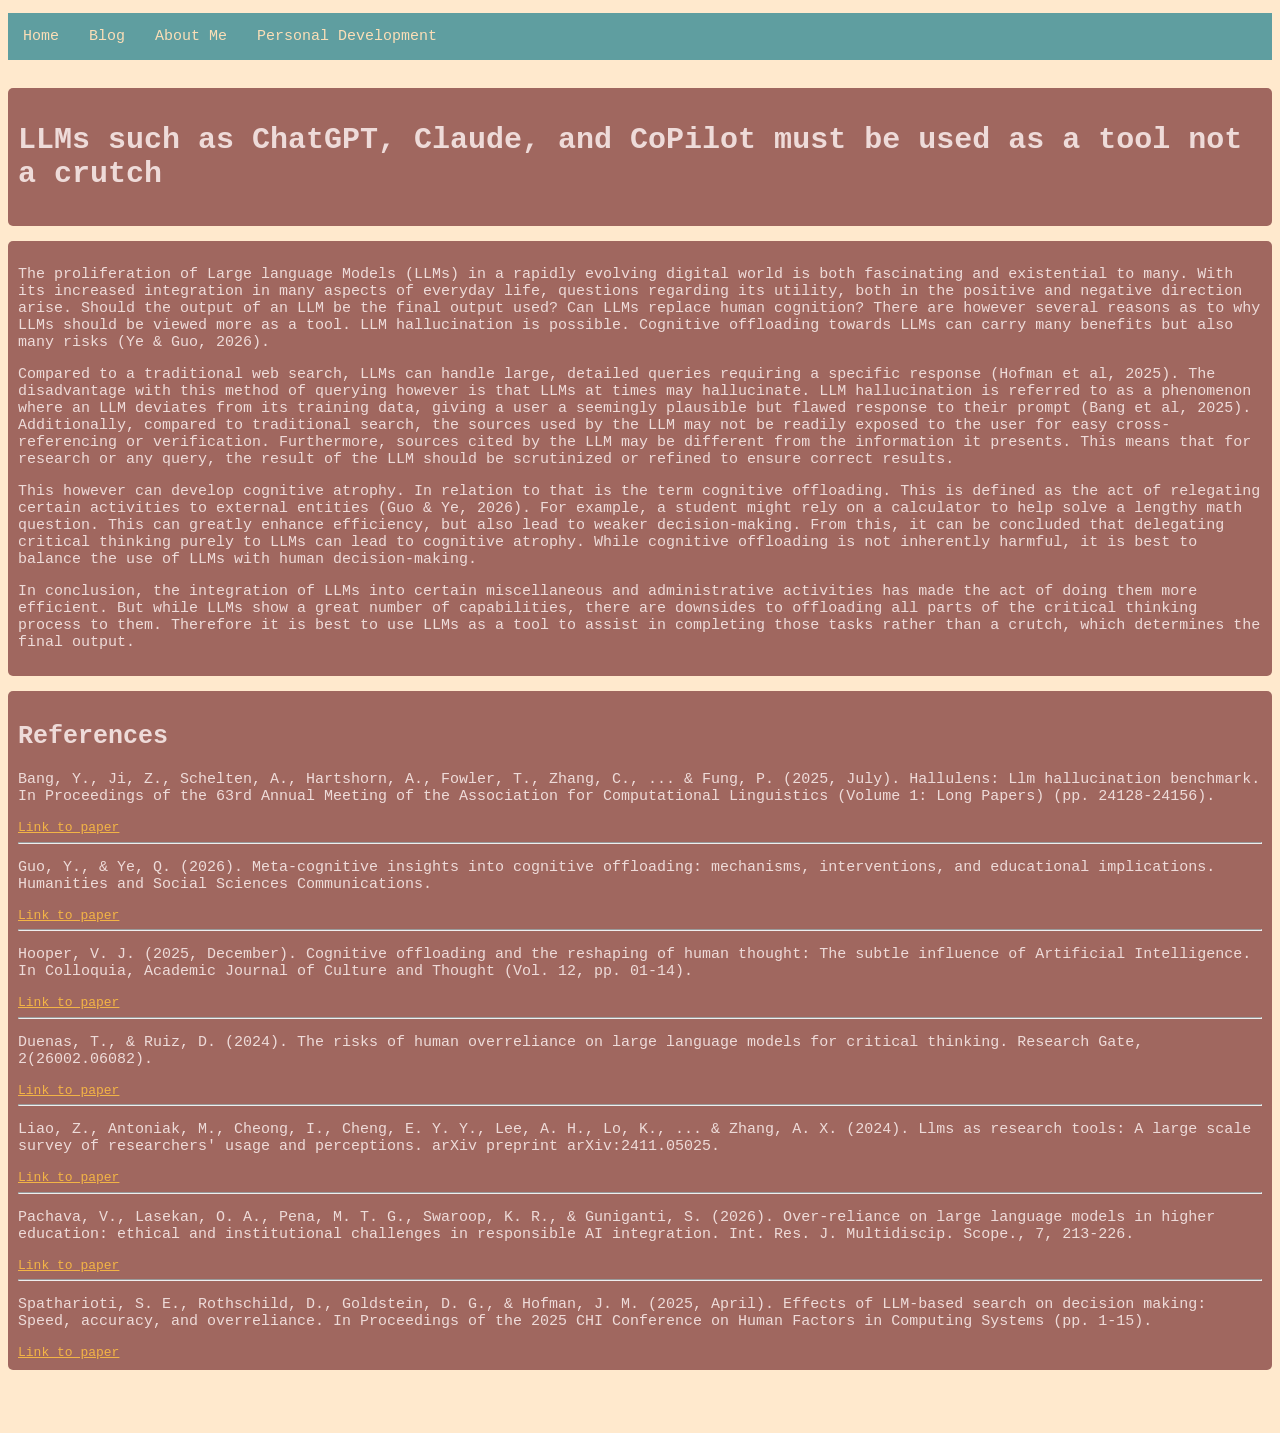
<file: Codes/blog.html>
<!DOCTYPE html>
<html lang="en">
    <head>
        <meta charset="UTF-8">
        <meta name="viewport" content="width=device-width, initial-scale=1.0">
        <link rel="stylesheet" href="../style.css">
        <title>Blog</title>
    </head>
    <body id="blogpage">
        <ul class="navbar">
            <li><a href="../index.html">Home</a></li>
            <li><a href="blog.html">Blog</a></li>
            <li><a href="aboutMe.html">About Me</a></li>
            <li><a href="personalDevelopment.html">Personal Development</a></li>
        </ul>
        <br>
        
        <section id="Bpage1">
            <div id="BDiv1">
                <h1>LLMs such as ChatGPT, Claude, and CoPilot must be used as a tool not a crutch</h1>
            </div>
            <br>
            <!--I am for the moot
            Questions: Argument on the other side, why use LLMs as tools, how LLMs are used as tools-->
            <div id="BDiv2">
                <p>
                    The proliferation of Large language Models (LLMs) in a rapidly evolving digital world is both fascinating and existential to many. With its increased integration in many aspects of everyday life, questions regarding its utility, both in the positive and negative direction arise. Should the output of an LLM be the final output used? Can LLMs replace human cognition? There are however several reasons as to why LLMs should be viewed more as a tool. LLM hallucination is possible. Cognitive offloading towards LLMs can carry many benefits but also many risks (Ye & Guo, 2026).
                </p>

                <p>
                    Compared to a traditional web search, LLMs can handle large, detailed queries requiring a specific response (Hofman et al, 2025). The disadvantage with this method of querying however is that LLMs at times may hallucinate. LLM hallucination is referred to as a phenomenon where an LLM deviates from its training data, giving a user a seemingly plausible but flawed response to their prompt (Bang et al, 2025). Additionally, compared to traditional search, the sources used by the LLM may not be readily exposed to the user for easy cross-referencing or verification. Furthermore, sources cited by the LLM may be different from the information it presents. This means that for research or any query, the result of the LLM should be scrutinized or refined to ensure correct results.
                </p>

                <p>
                    This however can develop cognitive atrophy. In relation to that is the term cognitive offloading. This is defined as the act of relegating certain activities to external entities (Guo & Ye, 2026). For example, a student might rely on a calculator to help solve a lengthy math question. This can greatly enhance efficiency, but also lead to weaker decision-making. From this, it can be concluded that delegating critical thinking purely to LLMs can lead to cognitive atrophy. While cognitive offloading is not inherently harmful, it is best to balance the use of LLMs with human decision-making.
                </p>

                <p>
                    In conclusion, the integration of LLMs into certain miscellaneous and administrative activities has made the act of doing them more efficient. But while LLMs show a great number of capabilities, there are downsides to offloading all parts of the critical thinking process to them. Therefore it is best to use LLMs as a tool to assist in completing those tasks rather than a crutch, which determines the final output.
                </p>
            </div>
            <br>
            <div>
                <h2>References</h2>
                <p>Bang, Y., Ji, Z., Schelten, A., Hartshorn, A., Fowler, T., Zhang, C., ... & Fung, P. (2025, July). Hallulens: Llm hallucination benchmark. In Proceedings of the 63rd Annual Meeting of the Association for Computational Linguistics (Volume 1: Long Papers) (pp. 24128-24156).</p>
                <a href="https://aclanthology.org/2025.acl-long.1176.pdf">Link to paper</a>
                <br> <hr>

                <p>Guo, Y., & Ye, Q. (2026). Meta-cognitive insights into cognitive offloading: mechanisms, interventions, and educational implications. Humanities and Social Sciences Communications.</p>
                <a href="https://www.nature.com/articles/s41599-026-06621-5_reference.pdf">Link to paper</a>
                <br> <hr>

                <p>Hooper, V. J. (2025, December). Cognitive offloading and the reshaping of human thought: The subtle influence of Artificial Intelligence. In Colloquia, Academic Journal of Culture and Thought (Vol. 12, pp. 01-14).</p>
                <a href="https://colloquia.uhemisferios.edu.ec/index.php/colloquia/en/article/view/185/170">Link to paper</a>
                <br> <hr>

                <p>Duenas, T., & Ruiz, D. (2024). The risks of human overreliance on large language models for critical thinking. Research Gate, 2(26002.06082).</p>
                <a href="https://d1wqtxts1xzle7.cloudfront.net/119525193/Assessing_the_Risks_of_Human_Overreliance_on_Large_Language_Models_for_Critical_Thinking-libre.pdf?1731439140=&response-content-disposition=inline%3B+filename%3DAssessing_the_Risks_of_Human_Overrelianc.pdf&Expires=1790262801&Signature=bGWq6GHpGheVoHjdIfEZHMe9OqNqZAlZzL2qFofSR04qs74J9c7ScTJHi-greuj-M-gopHsUoZTOq1kjXB1Scq~-oLBFR9ddbPmnZtHHpTP-kbQU7QkVfYMWhUjRaCbRIaurnf-ME-cgUH4ycQ7~TqUaE2kVU7t-T32iLSko7Z9tBZMjd8DIwyWkuENBOK36WTfYmyujUVwvwJikGh8dWnELZBStk41CXEhMv9sPQCAD~4ywxGBQht6ZcjhG2jbAlsgwgVKtm~NBChCvkbUerPtNcFt3Hu~1BBZZa4m5xF-vp~yfe7MMXjU1HX~9cyYVFpd6RXH67nHqN2Hk0ue8DA__&Key-Pair-Id=APKAJLOHF5GGSLRBV4ZA">Link to paper</a>
                <br> <hr>

                <p>Liao, Z., Antoniak, M., Cheong, I., Cheng, E. Y. Y., Lee, A. H., Lo, K., ... & Zhang, A. X. (2024). Llms as research tools: A large scale survey of researchers' usage and perceptions. arXiv preprint arXiv:2411.05025.</p>
                <a href="https://arxiv.org/pdf/2411.05025">Link to paper</a>
                <br> <hr>

                <p>Pachava, V., Lasekan, O. A., Pena, M. T. G., Swaroop, K. R., & Guniganti, S. (2026). Over-reliance on large language models in higher education: ethical and institutional challenges in responsible AI integration. Int. Res. J. Multidiscip. Scope., 7, 213-226.</p>
                <a href="https://www.irjms.com/wp-content/uploads/2026/04/Manuscript_IRJMS_09619_WS.pdf">Link to paper</a>
                <br> <hr>

                <p>Spatharioti, S. E., Rothschild, D., Goldstein, D. G., & Hofman, J. M. (2025, April). Effects of LLM-based search on decision making: Speed, accuracy, and overreliance. In Proceedings of the 2025 CHI Conference on Human Factors in Computing Systems (pp. 1-15).</p>
                <a href="https://dl.acm.org/doi/pdf/10.1145/3706598.3714082">Link to paper</a>
            </div>
        </section>
        
    </body>
</html>
</file>
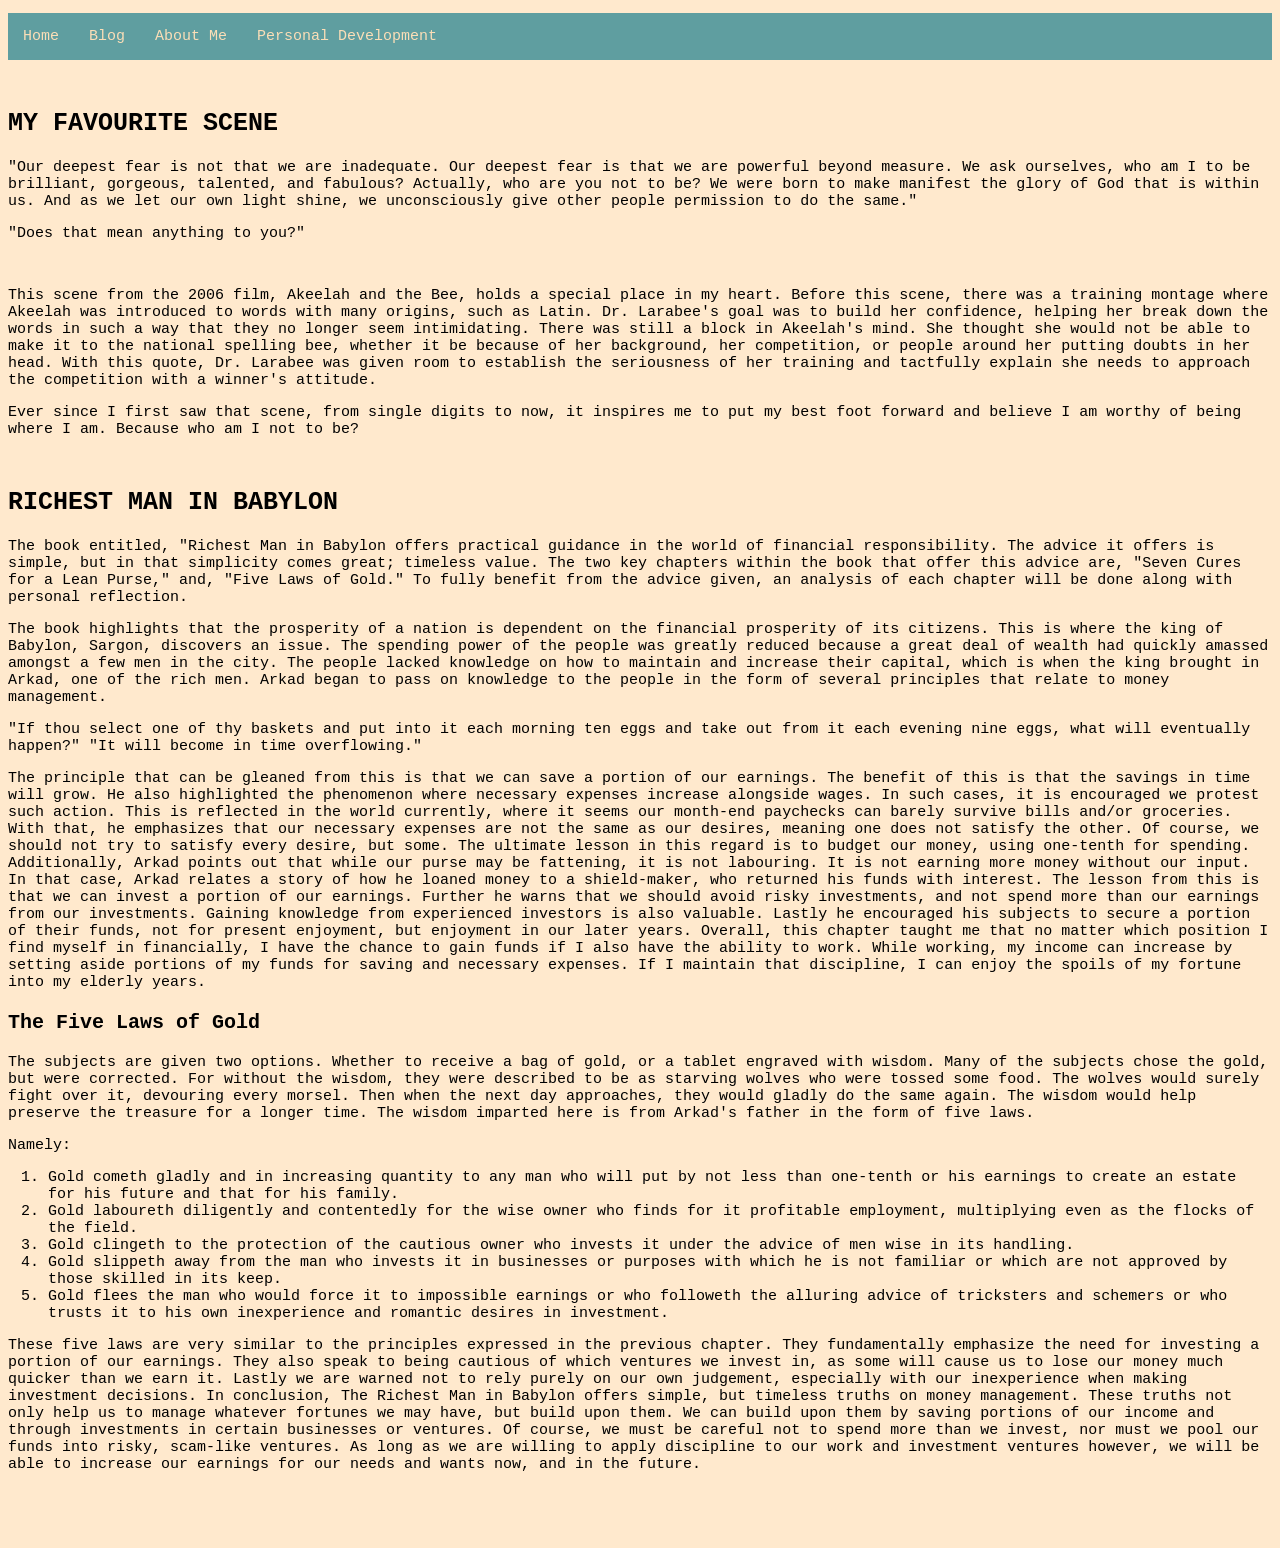
<file: Codes/personalDevelopment.html>
<!DOCTYPE html>
<html lang="en">
    <head>
        <meta charset="UTF-8">
        <meta name="viewport" content="width=device-width, initial-scale=1.0">
        <link rel="stylesheet" href="../style.css">
        <title>Personal Development</title>
    </head>
    <body id="personaldevelopmentpage">
        <ul class="navbar">
            <li><a href="../index.html">Home</a></li>
            <li><a href="blog.html">Blog</a></li>
            <li><a href="aboutMe.html">About Me</a></li>
            <li><a href="personalDevelopment.html">Personal Development</a></li>
        </ul>
        <br>
        <section>
            <h2>MY FAVOURITE SCENE</h2>
            <p>"Our deepest fear is not that we are inadequate. Our deepest fear is that we are powerful beyond measure. We ask ourselves, who am I to be brilliant, gorgeous, talented, and fabulous? Actually, who are you not to be? We were born to make manifest the glory of God that is within us. And as we let our own light shine, we unconsciously give other people permission to do the same."</p>

            <p>"Does that mean anything to you?"</p>
            <br>
            <p>This scene from the 2006 film, Akeelah and the Bee, holds a special place in my heart. Before this scene, there was a training montage where Akeelah was introduced to words with many origins, such as Latin. Dr. Larabee's goal was to build her confidence, helping her break down the words in such a way that they no longer seem intimidating. There was still a block in Akeelah's mind. She thought she would not be able to make it to the national spelling bee, whether it be because of her background, her competition, or people around her putting doubts in her head.
            With this quote, Dr. Larabee was given room to establish the seriousness of her training and tactfully explain she needs to approach the competition with a winner's attitude.</p>

            <p>Ever since I first saw that scene, from single digits to now, it inspires me to put my best foot forward and believe I am worthy of being where I am. Because who am I not to be?</p>
        </section>
        <br>
        <section>
            <h2>RICHEST MAN IN BABYLON</h2>
            <p>
                The book entitled, "Richest Man in Babylon offers practical guidance in the world of financial responsibility. The advice it offers is simple, but in that simplicity comes great; timeless value. The two key chapters within the book that offer this advice are, "Seven Cures for a Lean Purse," and, "Five Laws of Gold." To fully benefit from the advice given, an analysis of each chapter will be done along with personal reflection.
            </p>
            <p>
                The book highlights that the prosperity of a nation is dependent on the financial prosperity of its citizens. This is where the king of Babylon, Sargon, discovers an issue. The spending power of the people was greatly reduced because a great deal of wealth had quickly amassed amongst a few men in the city. The people lacked knowledge on how to maintain and increase their capital, which is when the king brought in Arkad, one of the rich men. Arkad began to pass on knowledge to the people in the form of several principles that relate to money management.
            </p>
            <p>
                "If thou select one of thy baskets and put into it each morning ten eggs and take out from it each evening nine eggs, what will eventually happen?"
                "It will become in time overflowing."
            </p>
            <p>
                The principle that can be gleaned from this is that we can save a portion of our earnings. The benefit of this is that the savings in time will grow.
                He also highlighted the phenomenon where necessary expenses increase alongside wages. In such cases, it is encouraged we protest such action. This is reflected in the world currently, where it seems our month-end paychecks can barely survive bills and/or groceries. With that, he emphasizes that our necessary expenses are not the same as our desires, meaning one does not satisfy the other. Of course, we should not try to satisfy every desire, but some. The ultimate lesson in this regard is to budget our money, using one-tenth for spending.
                Additionally, Arkad points out that while our purse may be fattening, it is not labouring. It is not earning more money without our input. In that case, Arkad relates a story of how he loaned money to a shield-maker, who returned his funds with interest. The lesson from this is that we can invest a portion of our earnings.
                Further he warns that we should avoid risky investments, and not spend more than our earnings from our investments. Gaining knowledge from experienced investors is also valuable.
                Lastly he encouraged his subjects to secure a portion of their funds, not for present enjoyment, but enjoyment in our later years.
                Overall, this chapter taught me that no matter which position I find myself in financially, I have the chance to gain funds if I also have the ability to work. While working, my income can increase by setting aside portions of my funds for saving and necessary expenses. If I maintain that discipline, I can enjoy the spoils of my fortune into my elderly years.
            </p>

            <h3>The Five Laws of Gold</h3>
            <p>
                The subjects are given two options. Whether to receive a bag of gold, or a tablet engraved with wisdom. Many of the subjects chose the gold, but were corrected. For without the wisdom, they were described to be as starving wolves who were tossed some food. The wolves would surely fight over it, devouring every morsel. Then when the next day approaches, they would gladly do the same again. The wisdom would help preserve the treasure for a longer time. The wisdom imparted here is from Arkad's father in the form of five laws.
            </p>
            
            
            <p>Namely:</p> 
            <ol>
                <li>Gold cometh gladly and in increasing quantity to any man who will put by not less than one-tenth or his earnings to create an estate for his future and that for his family.</li>
                <li>Gold laboureth diligently and contentedly for the wise owner who finds for it profitable employment, multiplying even as the flocks of the field.</li>
                <li>Gold clingeth to the protection of the cautious owner who invests it under the advice of men wise in its handling.</li>
                <li>Gold slippeth away from the man who invests it in businesses or purposes with which he is not familiar or which are not approved by those skilled in its keep.</li>
                <li>Gold flees the man who would force it to impossible earnings or who followeth the alluring advice of tricksters and schemers or who trusts it to his own inexperience and romantic desires in investment.</li>
            </ol>
            <p>
            These five laws are very similar to the principles expressed in the previous chapter. They fundamentally emphasize the need for investing a portion of our earnings. They also speak to being cautious of which ventures we invest in, as some will cause us to lose our money much quicker than we earn it. Lastly we are warned not to rely purely on our own judgement, especially with our inexperience when making investment decisions.
                
            In conclusion, The Richest Man in Babylon offers simple, but timeless truths on money management. These truths not only help us to manage whatever fortunes we may have, but build upon them. We can build upon them by saving portions of our income and through investments in certain businesses or ventures. Of course, we must be careful not to spend more than we invest, nor must we pool our funds into risky, scam-like ventures. As long as we are willing to apply discipline to our work and investment ventures however, we will be able to increase our earnings for our needs and wants now, and in the future.
            </p>
        </section>

        
    </body>
</html>
</file>
<file: style.css>
* {
    font-family: monospace;
    font-size: 100%;
}
h1 {
    font-size: 30px;
}
h2 {
    font-size: 25px;
}
h3 {
    font-size: 20px;
}
p{
    font-size: 15px;
}
li{
    font-size: 15px;
}
a{
    color: rgb(243, 180, 70);
}
/*Navigation bar Styles*/
.navbar{
    background-color: rgb(95, 158, 160);
    list-style-type: none;
    padding: 0;
    display: flex;
}
.navbar li a{
    display: block;
    color: rgb(251, 222, 183);
    padding: 15px 15px;
    text-decoration: none;
}
.navbar li a:hover{
    background-color: rgb(82, 202, 170);
}
/*Homepage Styles*/
#indexpage,
#blogpage,
#aboutmepage,
#personaldevelopmentpage{
    background-color: rgb(255, 233, 205);
}
#blogpage section,
#indexpage section,
#aboutmepage section{
    color: #eedbd9;
}
#studentID{
    width: 45%;
    height: auto;
    border: 5px solid transparent;
    border-radius: 25px;
    border-color: rgb(97, 147, 97);
}

.Hpage1{
    background-color: rgb(95, 158, 160);
    border-radius: 15px;
    display: flex;
    flex-direction: row;
    align-items: center;
    flex-wrap: wrap;
}
.Hpage1 div{
    margin: 10px;
    flex: 0 0 auto;
    width: 45%;
}
#H1div1{
    padding: 20px;
}

.Hpage2{
    background-color: rgb(160, 103, 95);
    border-radius: 15px;
    padding: 5px;
    display: flex;
    flex-direction: row;
    flex-wrap: wrap;
}
#H2div{
    margin: 10px;
    flex: 0 0 auto;
    width: 30%;
}
.Hpage3{
    background-color: #5f9ea0;
    border-radius: 15px;
    padding: 10px;
}
/*About Me Styles*/
#aboutmepage h1{
    color: rgb(212, 176, 60);
}
#aboutmepage h2{
    color: #d4b03c;
    background-color: #fff8dc;
}
#amprt1{
    padding: 10px;
    border-radius: 5px;
    color: rgb(251, 222, 183);
    background-color: #cd5c5c;
}
#amprt2{
    padding: 10px;
    display: flex;
    flex-direction: row;
    border-radius: 5px;
    color: rgb(251, 222, 183);
    background-color: #5c93cd;
}
#amprt2 #table{
    display: flex;
    flex-direction: row;
}
#amprt2 #table li{
    list-style-type: none;
    text-decoration: none;
}
#amprt3{
    padding: 10px;
    border-radius: 5px;
    color: rgb(251, 222, 183);
    background-color: rgb(92, 147, 205);
}
#amprt4{
    padding: 10px;
    border-radius: 5px;
    color: rgb(251, 222, 183);
    background-color: #d2aa46;
}
#amprt5{
    padding: 10px;
    border-radius: 5px;
    color: rgb(251, 222, 183);
    
    background-color: rgb(92, 147, 205);
}
#amprt6{
    padding: 10px;
    border-radius: 5px;
    color: rgb(251, 222, 183);
    background-color: rgb(210, 170, 70);
}
#amprt7{
    padding: 10px;
    border-radius: 5px;
    color: rgb(251, 222, 183);
    background-color: rgb(92, 147, 205);
}
/*Blog Styles*/
#Bpage1 div{
    padding: 10px;
    border-radius: 5px;
    background-color: #a0675f;
}
</file>
